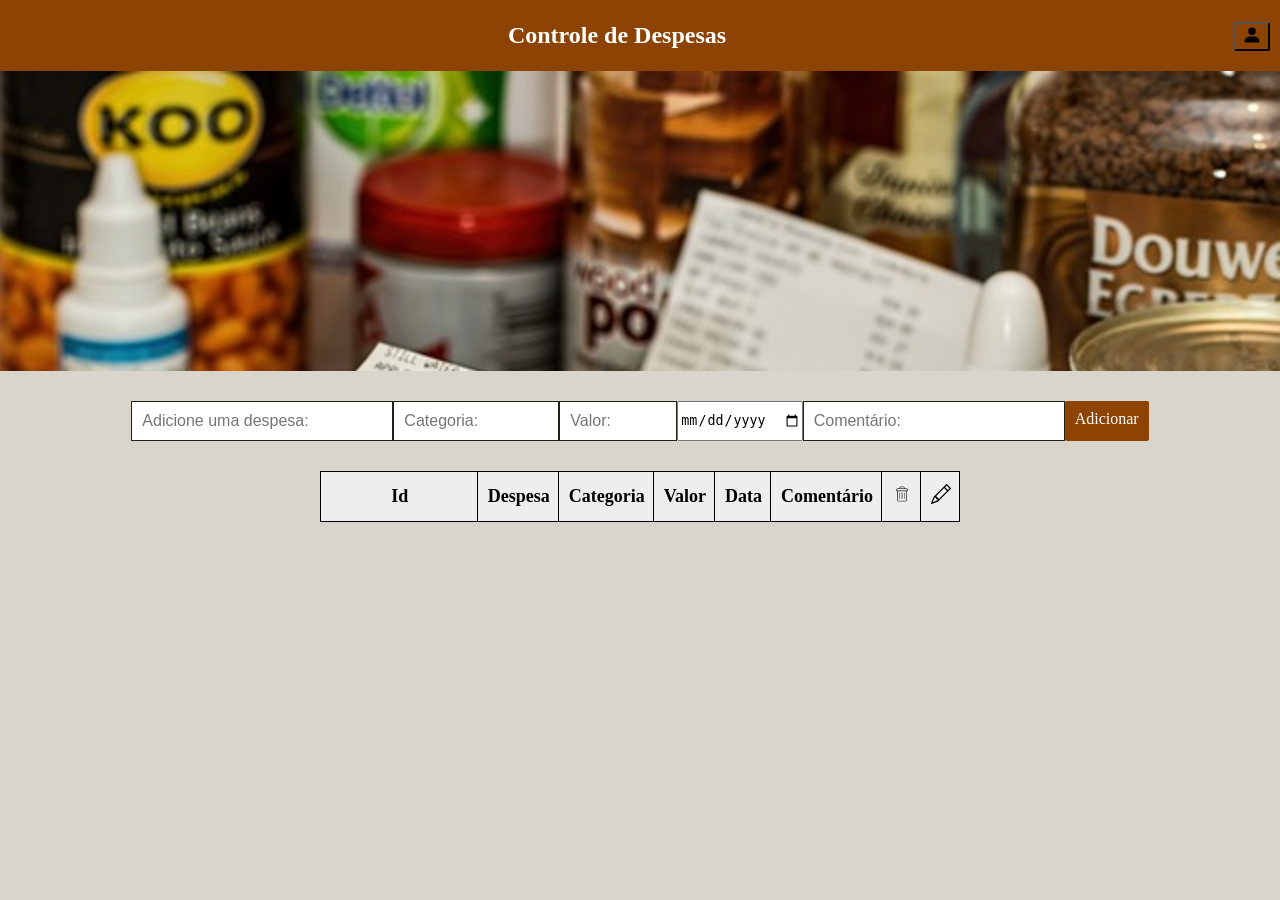
<file: index.html>
<!DOCTYPE html>
<html lang="pt-BR">
<head>
    <meta charset="UTF-8">
    <meta http-equiv="X-UA-Compatible" content="IE=edge">
    <meta name="viewport" content="width=device-width, initial-scale=1.0">

    <link rel="stylesheet" href="css/styles.css">
    <script src="js/scripts.js" defer></script>
    <title>Despesas</title>
</head>

<body>
    <article>

        <!-- Cabeçalho de informações do sistema -->
        <header>
            <div class="title">
                <h2>Controle de Despesas
                    <button type="button" class="login" onclick="login()">
                           <img src="img/person-fill.svg" width="20px" height="20px">
                           <span id="login-mostrar" name="login-mostrar">Login</span>
                    </button>
                </h2>
            </div>
            <div class="banner">
                <img src="img/shopping.jpg" alt="y">
            </div>
        </header>

         <!-- Opções para adicionar um novo item -->
        <section class="newItem">
            <input type="text" id="newNome" placeholder="Adicione uma despesa:">
            <input type="text" id="newCategoria" placeholder="Categoria:" list="NomeCategoria">
                <datalist id="NomeCategoria">
                    <option value="Casa">
                    <option value="Pessoal">
                    <option value="Transporte">
                    <option value="Familia">
                    <option value="Banco">
                </datalist>
            <input type="text" id="newValor" placeholder="Valor:">
            <input type="date" id="newDataDesp" placeholder="Data:" min="2000-01-01"
                   required pattern="\d{2}-\d{2}-\d{4}">
            <input type="text" id="newComentario" placeholder="Comentário:">
                <span onclick="newItemLog()"  id="alterar" class="addBtn">Adicionar</span>
        </section>

        <!-- Tabela com items existentes -->
        <section class="items">
            <table id="myTable">
                <!-- <th style="display: none">Id</th> -->
                <th>Id</th>
                <th>Despesa</th>
                <th>Categoria</th>
                <th>Valor</th>
                <th>Data</th>
                <th>Comentário</th>
                <th><img src="img/cesto-de-lixo.png" width="20px" height="20px"></th>
                <th><img src="img/pencil.svg"  width="20px" height="20px"></th>

            </table>
        </section>

    </article>
</body>

</html>
</file>
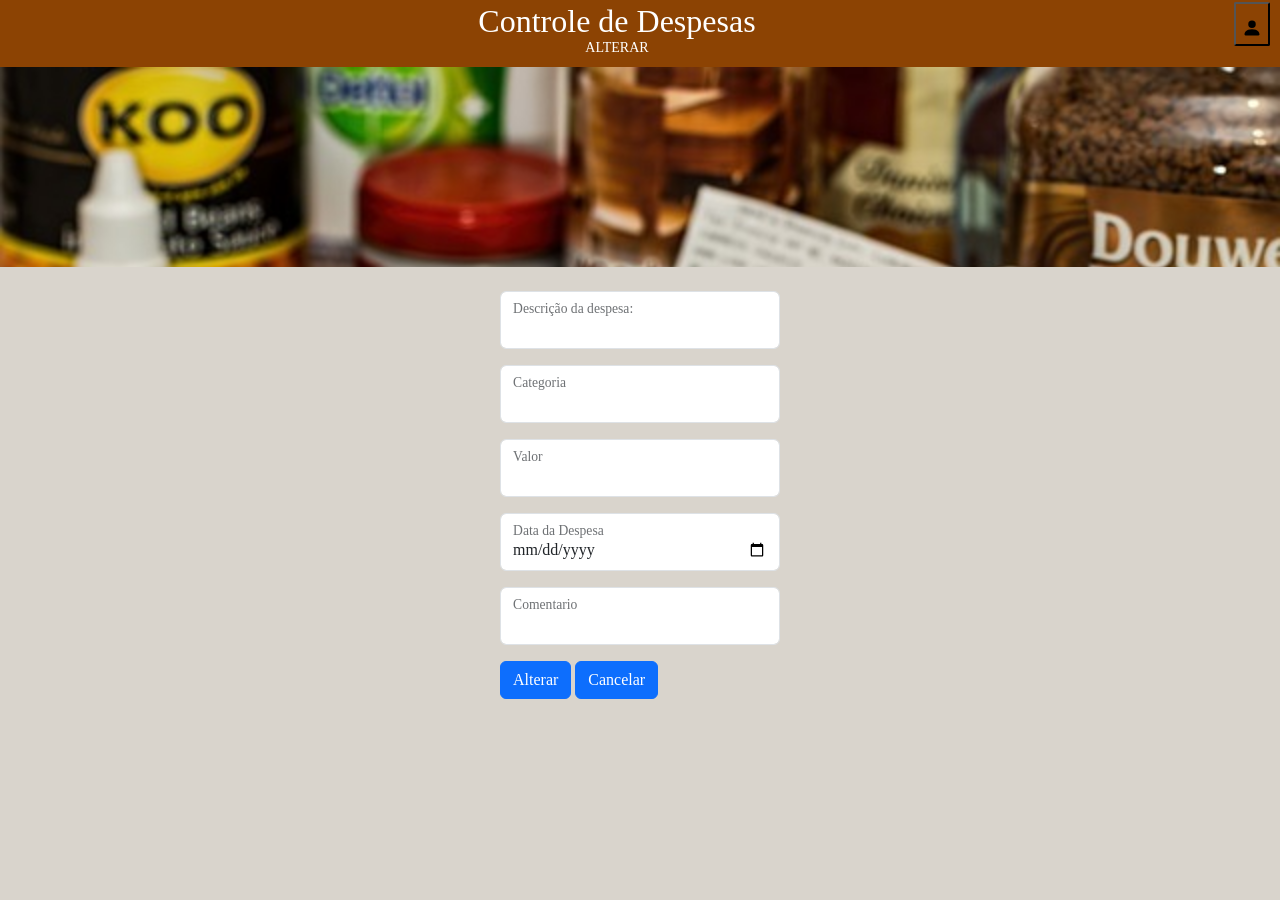
<file: alterar.html>
<!DOCTYPE html>
<html lang="en">
<head>
    <meta charset="UTF-8">
    <meta http-equiv="X-UA-Compatible" content="IE=edge">
    <meta name="viewport" content="width=device-width, initial-scale=1.0">
    <link href="https://cdn.jsdelivr.net/npm/bootstrap@5.0.1/dist/css/bootstrap.min.css" rel="stylesheet" integrity="sha384-+0n0xVW2eSR5OomGNYDnhzAbDsOXxcvSN1TPprVMTNDbiYZCxYbOOl7+AMvyTG2x" crossorigin="anonymous">
    <!-- JavaScript Bundle with Popper -->
    <script src="https://cdn.jsdelivr.net/npm/bootstrap@5.0.1/dist/js/bootstrap.bundle.min.js" integrity="sha384-gtEjrD/SeCtmISkJkNUaaKMoLD0//ElJ19smozuHV6z3Iehds+3Ulb9Bn9Plx0x4" crossorigin="anonymous" defer></script>
    <link rel="stylesheet" href="css/styles.css">
    <link rel="stylesheet" href="css/styles-alterar.css">
    <title>Alterar Despesa</title>
    <script src="js/scripts-alterar.js" defer></script>
</head>
<body>
 <!-- Cabeçalho de informações do sistema -->
    <header>
        <div class="title">
            <h2>Controle de Despesas
                <button type="button" class="login" onclick="login()">
                       <img src="img/person-fill.svg" width="20px" height="20px">
                       <span id="login-mostrar" name="login-mostrar">Login</span>
                </button>
                <div id="titulo_alterar">ALTERAR</div>
            </h2>
        </div>
        <div class="banner">
            <img src="img/shopping.jpg" alt="y">
        </div>
    </header>
    <div class="container col-11 col-md-9" id="form-container">
        <div class="row gx-5">
            <div class="col-md-4">
            </div>
            <div class="col-md-4">
                <form>
                    <br>
                    <div class="form-floating mb-3">
                        <input type="text" class="form-control" id="nomeItem" name="nomeItem" >
                        <label for="nomeItem" class="form-label">Descrição da despesa: </label>
                    </div>
                    <div class="form-floating mb-3">
                        <input type="text" class="form-control" id="categoria" name="categoria" list="NomeCategoria" >
                        <label for="categoria" class="form-label" list="NomeCategoria">Categoria</label>
                          <datalist id="NomeCategoria">
                            <option value="Casa">
                            <option value="Pessoal">
                            <option value="Transporte">
                            <option value="Familia">
                            <option value="Banco">
                          </datalist>
                    </div>

                    <div class="form-floating mb-3">                        
                        <input type="text" class="form-control" id="valor" name="valor" >
                        <label for="valor" class="form-label">Valor</label>
                    </div>
                    <div class="form-floating mb-3">
                        <input type="date" class="form-control" id="dataDesp" name="dataDesp" >
                        <label for="dataDesp" class="form-label ">Data da Despesa</label>
                    </div>
                    <div class="form-floating mb-3">
                        <input type="text" class="form-control" id="comentario" name="comentario" >
                        <label for="comentario" class="form-label">Comentario</label>
                    </div>
                    <div>
                         <button type="button" class="btn btn-primary"  onclick="Alterar()">Alterar</button>
                         <button type="button" class="btn btn-primary"  onclick="Cancelar()">Cancelar</button>
                    </div>
                </form>

            </div>

        </div>
    </div>
</body>
</html>
</file>
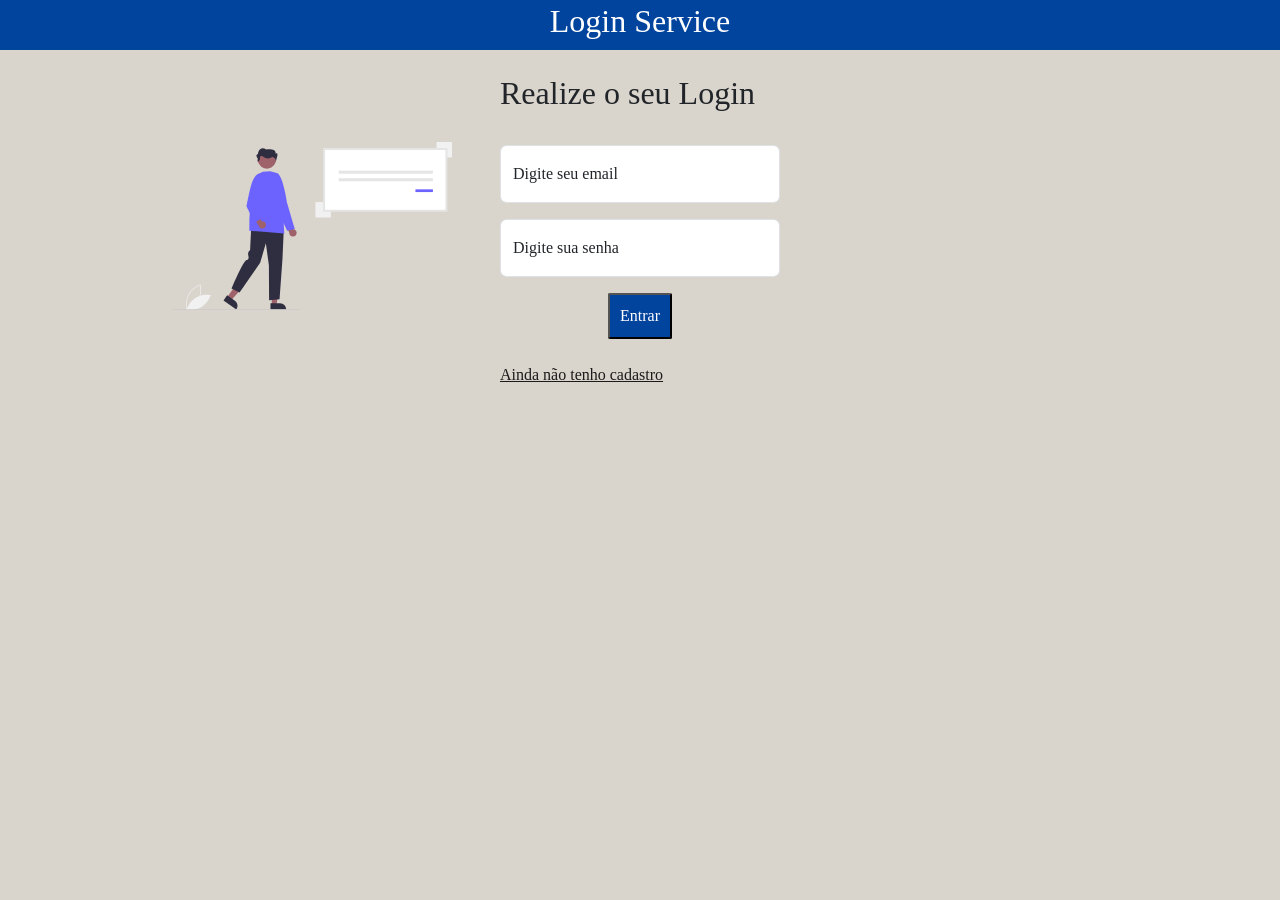
<file: login.html>
<!DOCTYPE html>
<html lang="en" xmlns="http://www.w3.org/1999/html">
<head>
  <meta charset="UTF-8">
  <meta http-equiv="X-UA-Compatible" content="IE=edge">
  <meta name="viewport" content="width=device-width, initial-scale=1.0">
  <link href="https://cdn.jsdelivr.net/npm/bootstrap@5.0.1/dist/css/bootstrap.min.css" rel="stylesheet" integrity="sha384-+0n0xVW2eSR5OomGNYDnhzAbDsOXxcvSN1TPprVMTNDbiYZCxYbOOl7+AMvyTG2x" crossorigin="anonymous">
  <!-- JavaScript Bundle with Popper -->
  <script src="https://cdn.jsdelivr.net/npm/bootstrap@5.0.1/dist/js/bootstrap.bundle.min.js" integrity="sha384-gtEjrD/SeCtmISkJkNUaaKMoLD0//ElJ19smozuHV6z3Iehds+3Ulb9Bn9Plx0x4" crossorigin="anonymous" defer></script>
  <link rel="stylesheet" href="css/styles.css">
  <link rel="stylesheet" href="css/styles-login.css">
  <title>Login</title>
</head>
<body>
    <!-- Cabeçalho de informações do sistema -->
        <header>
            <div class="title">
                <h2>Login Service
                </h2>
            </div>
        </header>
    <div class="container col-12 col-md-9" id="form-container">
        <div class="row align-items-center gx-5">
            <div class="col-md-4">
                <div class="banner">
                    <br> <br>
                    <img src="img/sign_in.svg" alt="y">
                </div>
            </div>
            <div class="col-md-4">
                <br>
                <h2>Realize o seu Login</h2>
                <br>
                <form>
                    <div class="form-floating mb-3">                        
                        <input type="email" class="form-control" id="email" name="email" placeholder="Digite seu email">
                        <label for="email" class="form-label">Digite seu email</label>
                    </div>
                    <div class="form-floating mb-3">                        
                        <input type="password" class="form-control" id="senha" name="senha" placeholder="Digite sua senha">
                        <label for="senha" class="form-label">Digite sua senha</label>
                    </div>
                    <button type="button" class="addBtn" style="display: block; margin: 0 auto;" onclick="logar()">Entrar</button>
                     <div class="col-12" id="link-container">
                         <br>
                         <a href="registrar.html" style="color: #1b1b1b">Ainda não tenho cadastro</a>
                     </div>
                </form>
            </div>

        </div>
    </div>
     <script src="js/scripts-login.js"></script>
</body>
</html>
</file>
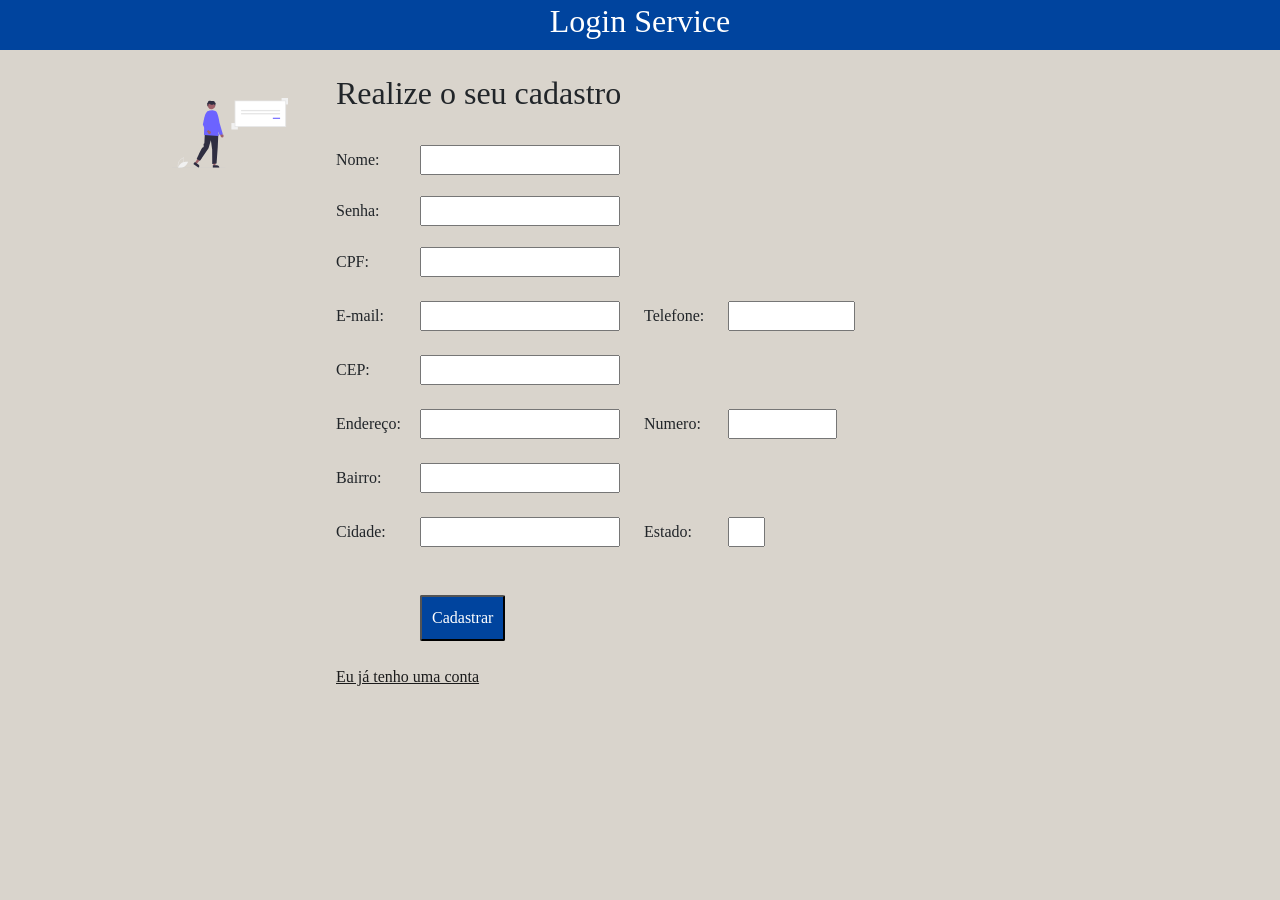
<file: registrar.html>
<!DOCTYPE html>
<html lang="en">
<head>
    <meta charset="UTF-8">
    <meta http-equiv="X-UA-Compatible" content="IE=edge">
    <meta name="viewport" content="width=device-width, initial-scale=1.0">
    <link href="https://cdn.jsdelivr.net/npm/bootstrap@5.0.1/dist/css/bootstrap.min.css" rel="stylesheet" integrity="sha384-+0n0xVW2eSR5OomGNYDnhzAbDsOXxcvSN1TPprVMTNDbiYZCxYbOOl7+AMvyTG2x" crossorigin="anonymous">
    <!-- JavaScript Bundle with Popper -->
    <script src="https://cdn.jsdelivr.net/npm/bootstrap@5.0.1/dist/js/bootstrap.bundle.min.js" integrity="sha384-gtEjrD/SeCtmISkJkNUaaKMoLD0//ElJ19smozuHV6z3Iehds+3Ulb9Bn9Plx0x4" crossorigin="anonymous" defer></script>
    <link rel="stylesheet" href="css/styles.css">
    <link rel="stylesheet" href="css/styles-registrar.css">
    <title>Registrar</title>
    <script src="js/scripts-registrar.js" defer></script>
</head>
<body>
    <!-- Cabeçalho de informações do sistema -->
    <header>
        <div class="title">
            <h2>Login Service</h2>
        </div>

    </header>
    <div class="container col-11 col-md-9" id="form-container">
        <div class="row gx-5">
             <div class="col-md-2">
                <div class="banner">
                    <br> <br>
                    <img src="img/sign_in.svg" alt="y">
                </div>
            </div>
            <div class="col-md-10">
                <br>
                <h2>Realize o seu cadastro</h2>
                <br>
                <form>
                    <div class="form mb-3">
                        <label for="nome" class="form-label">Nome:</label>
                        <input type="text" id="nome" required>
                    </div>
                    <div class="form mb-3">
                        <label for="senha" class="form-label">Senha:</label>
                        <input type="password"  id="senha" maxlength="30">
                    </div>
                    <div class="form mb-3">
                        <label for="cpf" class="form-label">CPF:</label>
                        <input type="cpf" class="form-label" id="cpf" name="cpf">
                    </div>

                    <div class="form mb-3">
                        <label for="email" class="form-label">E-mail:</label>
                        <input type="email" class="form-label" id="email" name="email">
                        <label for="telefone" id="tel-label" class="form-label">Telefone:</label>
                        <input type="text" id="telefone" size="12">
                    </div>
                </form>
                    <!-- Inicio do formulario -->
                 <form method="get" action=".">
                     <div class="form mb-3">
                        <label for="cep" class="form-label">CEP:</label>
                        <input type="cep"  class="form-label" id="cep" name="cep"
                               onblur="pesquisacep(this.value)">
                     </div>
                     <div class="form mb-3" >
                        <label for="rua" class="form-label">Endereço:</label>
                        <input name="rua" class="form-label" type="text" id="rua" >
                        <label for="numero" id="num-label" class="form-label">Numero:</label>
                        <input name="numero"  id="numero" size="10" class="form-label">
                     </div>
                     <div class="form mb-3">
                        <label for="bairro" class="form-label">Bairro:</label>
                         <input name="bairro" type="text" id="bairro"  class="form-label">
                     </div>
                     <div class="form mb-3">
                        <label for="cidade" class="form-label">Cidade:</label>
                        <input name="cidade" type="text" id="cidade"  class="form-label">
                        <label for="uf" id="estado-label" class="form-label">   Estado:</label>
                        <input name="uf" type="text" id="uf" size="2" class="form-label">
                     </div>
                </form>
                <br>
                <label></label>
                <button type="button" class="addBtn" onclick="cadastrar()">Cadastrar</button>
                <div class="col-12" id="link-container">
                    <br>
                    <a href="login.html" style="color: #1b1b1b" >Eu já tenho uma conta</a>
                </div>
            </div>
            <div class="col-md-4">

            </div>
        </div>
    </div>
</body>
</html>
</file>
<file: css/styles.css>
body,
ul,
li {
    font-family: tahoma;
    box-sizing: border-box;
    margin: 0;
    padding: 0;
    background-color: #D9D4CC;
}

header {
    background-color: #D9D4CC;
    text-align: center;
    position: relative;
    width: 100%;
}

.title {
    color: white;
    width: 100%;
    background-color: #8C4303;
    display: inline-block;
    padding: 2px 0px;
    position: sticky;
    top: 0px;
}

.banner {
    height: 300px;
    overflow: hidden;
}

.banner img {
    margin: 0px 0px 0px 0px;
    width: 100%;
}

.newItem {
    background-color: #D9D4CC;
    padding: 30px 40px;
    color: white;
    display: flex;
    justify-content: center;
}

.newItem:after {
    content: "";
    display: table;
    clear: both;
}

#newNome {
    margin: 0;
    border: 1px solid rgb(35, 32, 24);
    width: 20%;
    padding: 10px;
    font-size: 16px;
}

#newCategoria {
    margin: 0;
    border: 1px solid rgb(35, 32, 24);
    width: 12%;
    padding: 10px;
    font-size: 16px;
}

#newValor {
    margin: 0;
    border: 1px solid rgb(35, 32, 24);
    width: 08%;
    padding: 10px;
    font-size: 16px;
}

#newData {
    margin: 0;
    border: 1px solid rgb(35, 32, 24);
    width: 10%;
    padding: 10px;
    font-size: 16px;
}

#newComentario   {
    margin: 0;
    border: 1px solid rgb(35, 32, 24);
    width: 20%;
    padding: 10px;
    font-size: 16px;
}

.login {
    align-items: end;
    background-color: #8C4303;
    cursor: pointer;
    transition: 0.3s;
    border-radius: 2px;
    float: right;
    margin-right: 10px;
}

.login:hover #login-mostrar {
    display: block;
}
{
    background-color: #11AEBF;
}

#login-mostrar {
    display: none;
}

.addBtn {
    padding: 9px 10px;
    background-color: #8C4303;
    color: white;
    text-align: center;
    font-size: 16px;
    cursor: pointer;
    transition: 0.3s;
    border-radius: 2px;
}

.addBtn:hover {
    background-color: #11AEBF;
    color: white;
    }


.hide {
    visibility: hidden;
}

.items {
    margin: 0;
    padding: 0;
    display: flex;
    justify-content: center;
}

.close {
    cursor: pointer;
}

.close:hover {
    color: #f44336;
    font-weight: bolder;
}

.altera {
    cursor: pointer;
}

.altera:hover {
    color: #3A7734;
    font-weight: bolder;
}


table,
th,
td {
    border: 1px solid black;
    border-collapse: collapse;
    position: relative;
    padding: 12px 8px 12px 10px;
    font-size: 18px;
    transition: 0.2s;
    text-align: center;

}

table{
    background-color: white;
    width: 50%;
}



tr:nth-child(odd){
    background-color: #eee;
}

th:nth-child(1){
    width: 80%;
}

tr:hover {
    background: rgb(200, 199, 199);
}
</file>
<file: css/styles-alterar.css>
h2 {
    width: 100%;
}

.banner {
    height: 200px;
    overflow: hidden;
}

#titulo_alterar {
    font-size: 14px;
}
</file>
<file: css/styles-login.css>
.banner {
    height: 250px;
    overflow: hidden;
}


.title {
    background-color: #00449e;
}

.addBtn {
    background-color: #00449e;
}
</file>
<file: css/styles-registrar.css>
label {
    width: 80px;
}

.banner {
    height: 200px;
    overflow: hidden;
}

.title {
    background-color: #00449e;
}

.addBtn {
    background-color: #00449e;
}

#tel-label,
#num-label,
#estado-label {
    margin-left: 20px;
}
</file>
